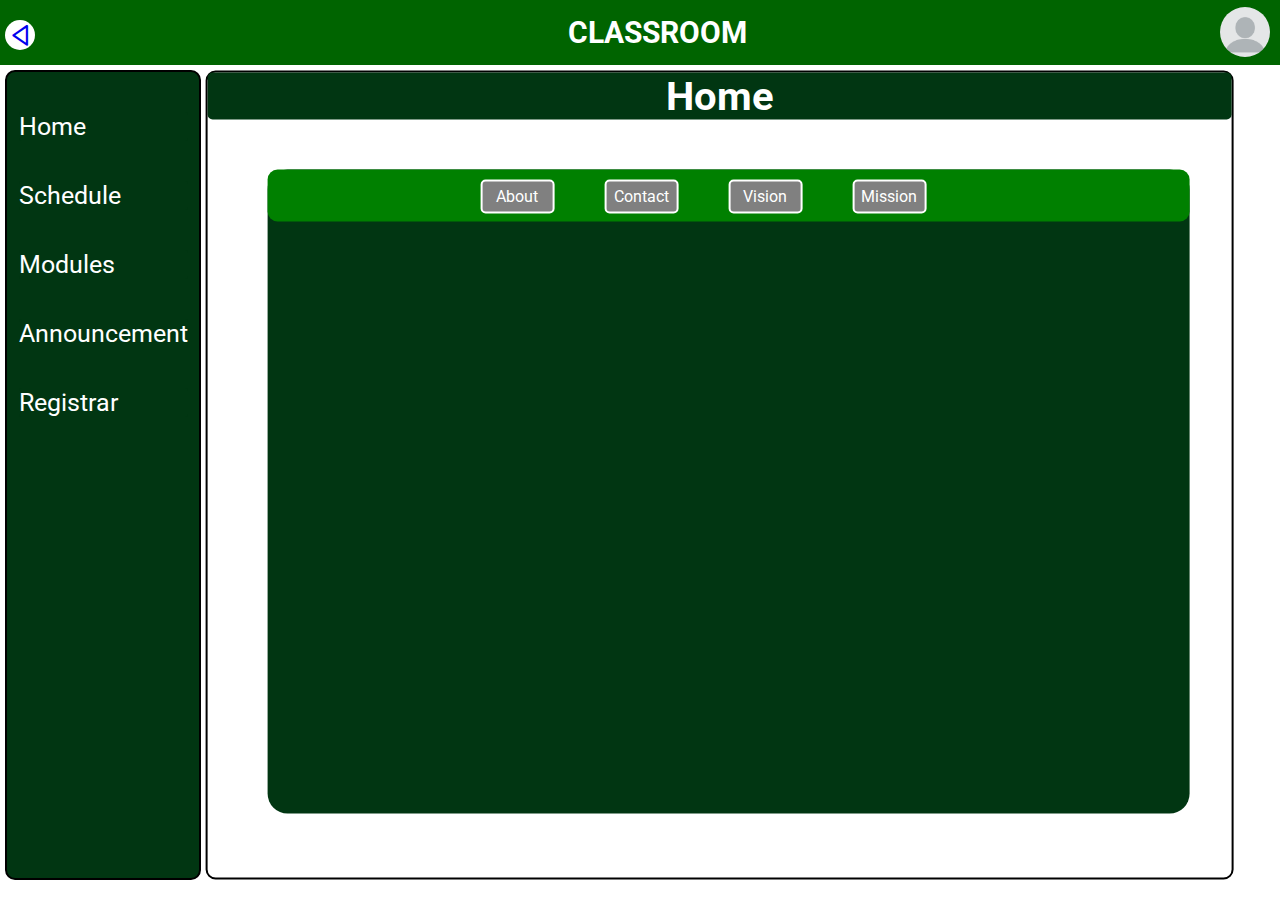
<file: index.html>
<html lang="en">
<head>
    <meta charset="UTF-8">
    <meta name="viewport" content="width=device-width, initial-scale=1.0">
    <title>Class-Interface</title>
    <link rel="stylesheet" href="class-homepage.css">
    <link
    href="https://unpkg.com/boxicons@2.1.4/css/boxicons.min.css"
    rel="stylesheet"
  />
    <link
    href="https://fonts.googleapis.com/css2?family=Roboto:ital,wght@0,100..900;1,100..900&display=swap"
    rel="stylesheet"
  />
  <script defer src="Activepage.js"></script>
</head>
<body>
    <div class="title">
        <div class="back-button">
            <a href="class-homepage.html"><i class='bx bx-left-arrow'></i></a>
        </div>

        <div class="title-content">
            <h1>CLASSROOM</h1>
        </div>

        <div>
            <a href="main-profile.html"><img id="profile" src="BlankProfile.png" alt=""></a>
        </div>
    </div>
    <div class="left-side-nav-bar">
    <nav>     
        <ul>
            <li>
                <a href="class-homepage.html">Home</a>
            </li>

            <li>
                <a href="class-schedule.html">Schedule</a>
            </li>

            <li>
                <a href="class-modules.html">Modules</a>
            </li>

            <li>
                <a href="class-announcement.html">Announcement</a>
            </li>

            <li>
                <a href="registrar.html">Registrar</a>
            </li>
        </ul>
    </nav> 
    </div>
    <div class="Content">
        <h1>Home</h1>
            <div class="Sem">
                <nav>
                    <ul>

                        <li>
                            <a href="home-about.html">About</a>
                        </li>

                        <li>
                            <a href="home-contact.html">Contact</a>
                        </li>

                        <li>
                            <a href="home-vision.html">Vision</a>
                        </li>

                        <li>
                            <a href="home-mission.html">Mission</a>
                        </li>

                    </ul>
                </nav>
            </div>

    </div>
    
</body>
</html>
</file>
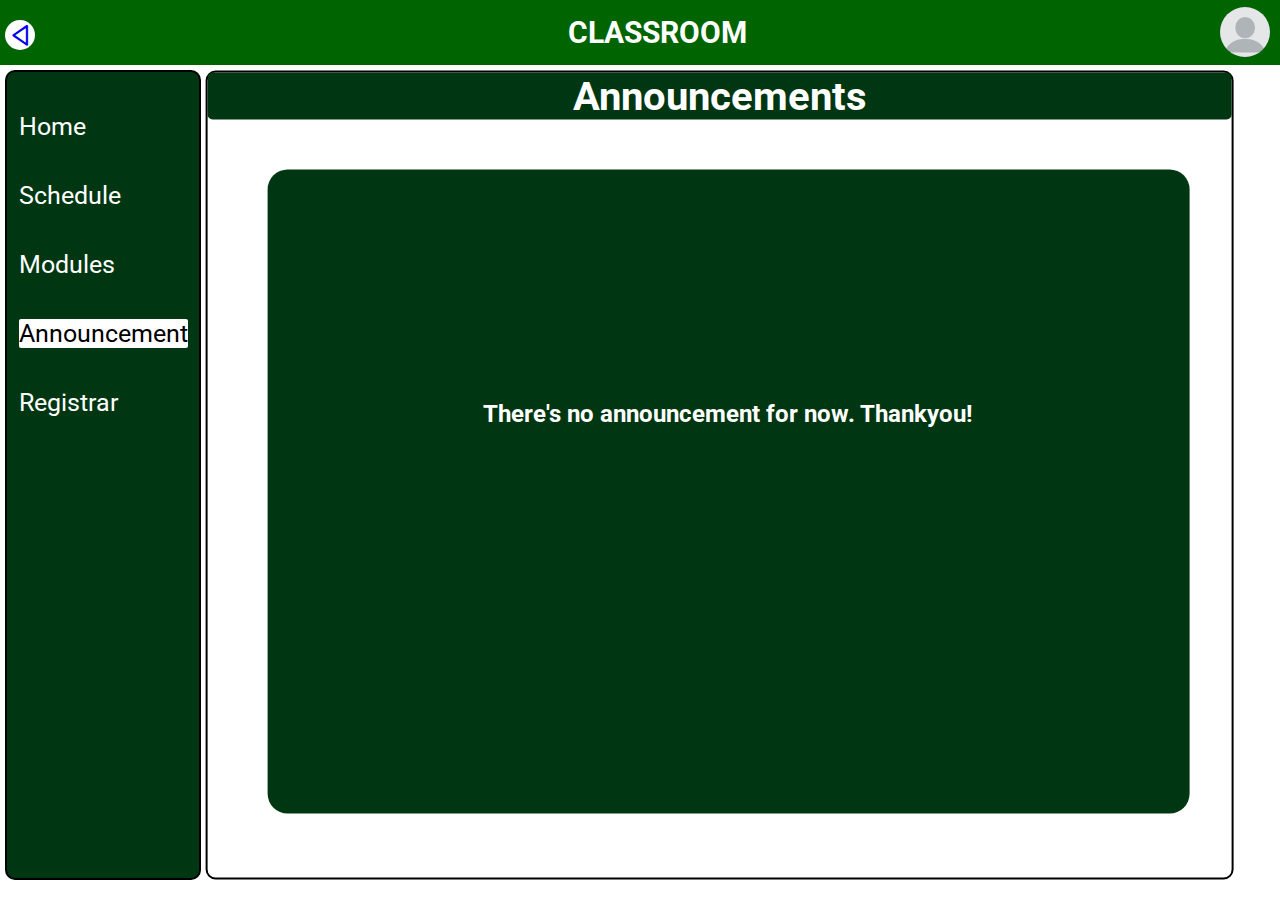
<file: class-announcement.html>
<html lang="en">
<head>
    <meta charset="UTF-8">
    <meta name="viewport" content="width=device-width, initial-scale=1.0">
    <title>Class-Interface</title>
    <link rel="stylesheet" href="class-annoucement.css">
    <link
    href="https://unpkg.com/boxicons@2.1.4/css/boxicons.min.css"
    rel="stylesheet"
  />
    <link
    href="https://fonts.googleapis.com/css2?family=Roboto:ital,wght@0,100..900;1,100..900&display=swap"
    rel="stylesheet"
  />
  <script defer src="Activepage.js"></script>
</head>
<body>
    <div class="title">
        <div class="back-button">
            <a href="class-homepage.html"><i class='bx bx-left-arrow'></i></a>
        </div>

        <div class="title-content">
            <h1>CLASSROOM</h1>
        </div>

        <div>
            <a href="main-profile.html"><img id="profile" src="BlankProfile.png" alt=""></a>
        </div>
    </div>
    <div class="left-side-nav-bar">
    <nav>     
        <ul>
            <li>
                <a href="class-homepage.html">Home</a>
            </li>

            <li>
                <a href="class-schedule.html">Schedule</a>
            </li>

            <li>
                <a href="class-modules.html">Modules</a>
            </li>

            <li>
                <a href="class-announcement.html">Announcement</a>
            </li>

            <li>
                <a href="registrar.html">Registrar</a>
            </li>
        </ul>
    </nav> 
    </div>
    <div class="Content">
        <h1>Announcements</h1>
            <div class="Sem">
                <h2 id="announcement">There's no announcement for now. Thankyou!</h2>
            </div>

    </div>
    
</body>
</html>
</file>
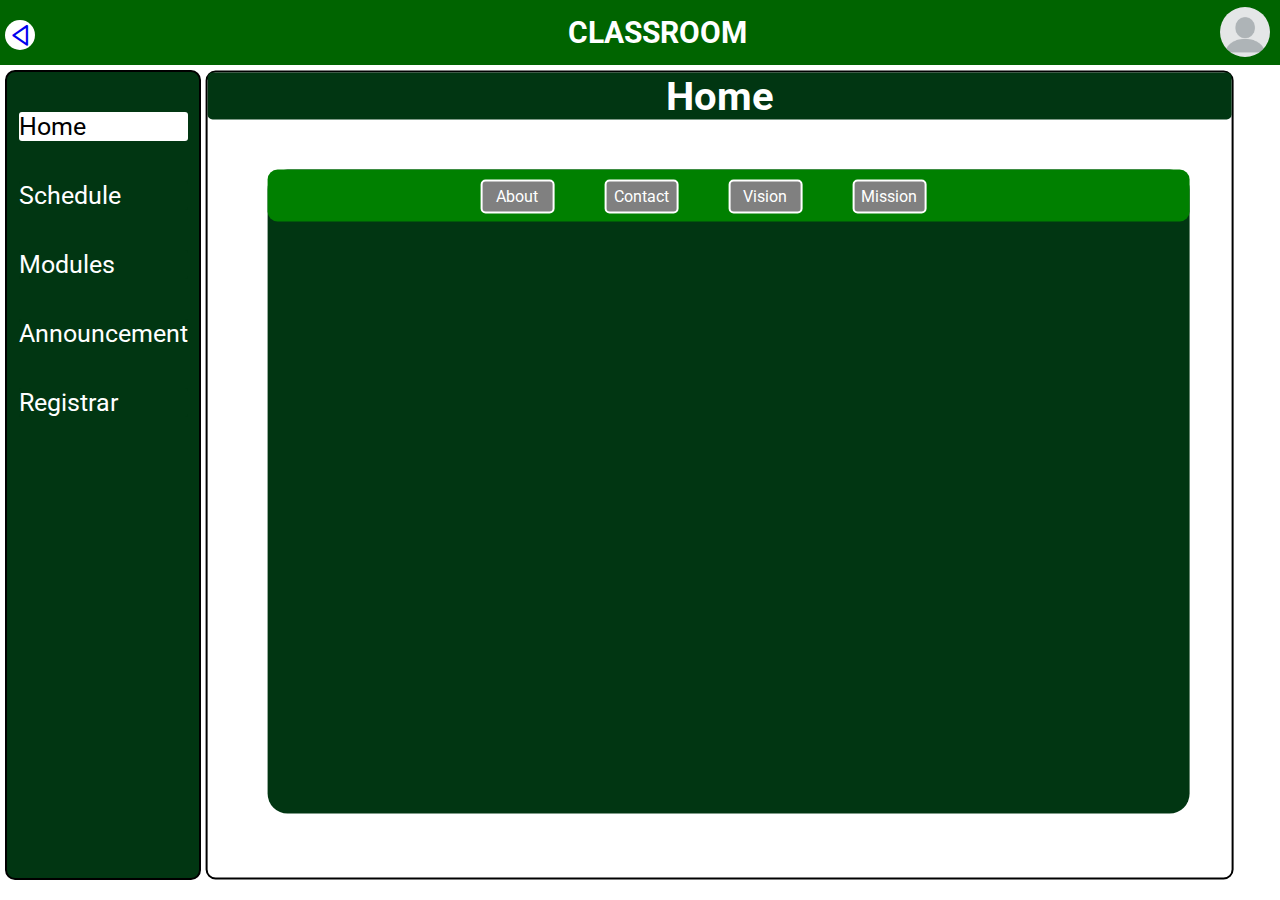
<file: class-homepage.html>
<html lang="en">
<head>
    <meta charset="UTF-8">
    <meta name="viewport" content="width=device-width, initial-scale=1.0">
    <title>Class-Interface</title>
    <link rel="stylesheet" href="class-homepage.css">
    <link
    href="https://unpkg.com/boxicons@2.1.4/css/boxicons.min.css"
    rel="stylesheet"
  />
    <link
    href="https://fonts.googleapis.com/css2?family=Roboto:ital,wght@0,100..900;1,100..900&display=swap"
    rel="stylesheet"
  />
  <script defer src="Activepage.js"></script>
</head>
<body>
    <div class="title">
        <div class="back-button">
            <a href="class-homepage.html"><i class='bx bx-left-arrow'></i></a>
        </div>

        <div class="title-content">
            <h1>CLASSROOM</h1>
        </div>

        <div>
            <a href="main-profile.html"><img id="profile" src="BlankProfile.png" alt=""></a>
        </div>
    </div>
    <div class="left-side-nav-bar">
    <nav>     
        <ul>
            <li>
                <a href="class-homepage.html">Home</a>
            </li>

            <li>
                <a href="class-schedule.html">Schedule</a>
            </li>

            <li>
                <a href="class-modules.html">Modules</a>
            </li>

            <li>
                <a href="class-announcement.html">Announcement</a>
            </li>

            <li>
                <a href="registrar.html">Registrar</a>
            </li>
        </ul>
    </nav> 
    </div>
    <div class="Content">
        <h1>Home</h1>
            <div class="Sem">
                <nav>
                    <ul>

                        <li>
                            <a href="home-about.html">About</a>
                        </li>

                        <li>
                            <a href="home-contact.html">Contact</a>
                        </li>

                        <li>
                            <a href="home-vision.html">Vision</a>
                        </li>

                        <li>
                            <a href="home-mission.html">Mission</a>
                        </li>

                    </ul>
                </nav>
            </div>

    </div>
    
</body>
</html>
</file>
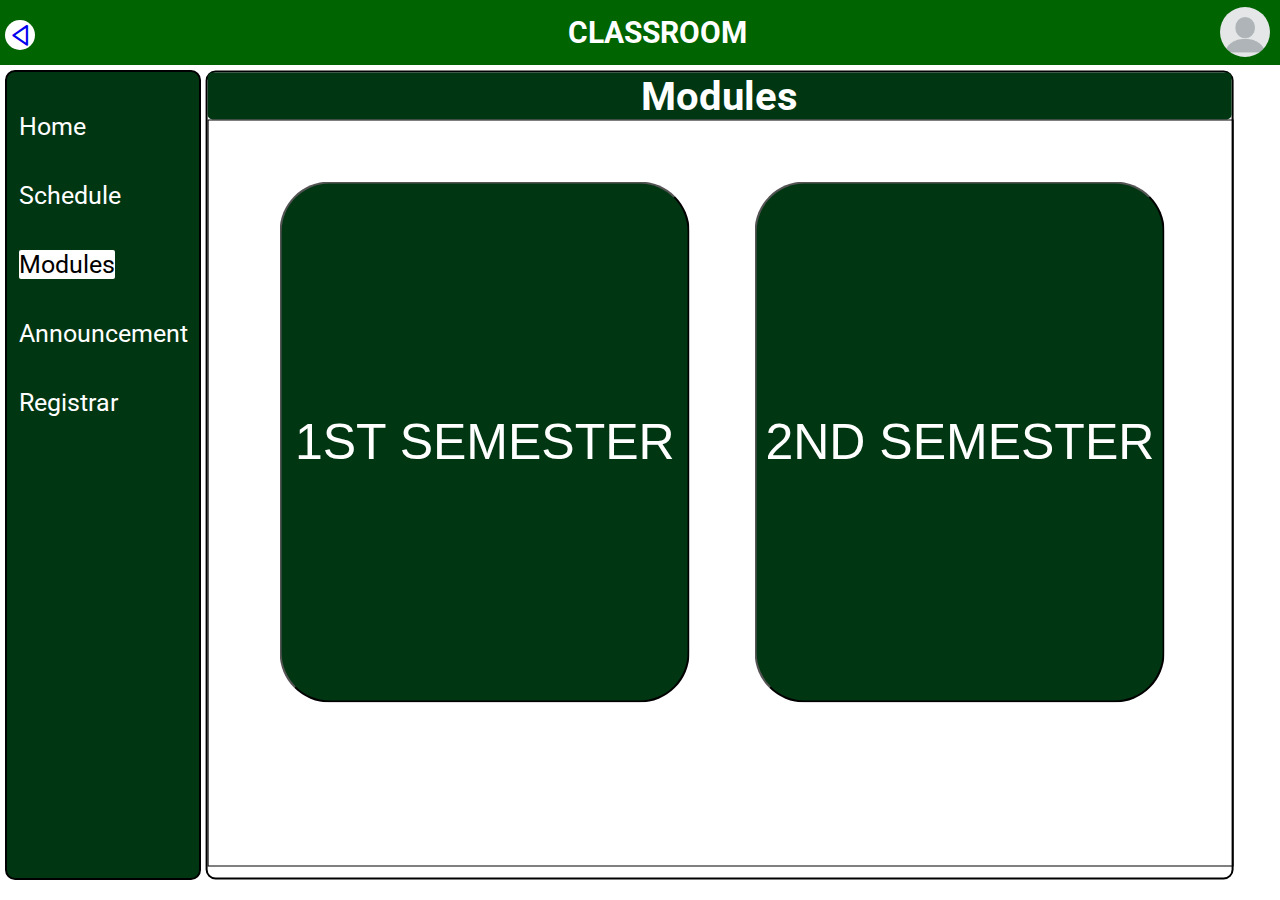
<file: class-modules.html>
<html lang="en">
<head>
    <meta charset="UTF-8">
    <meta name="viewport" content="width=device-width, initial-scale=1.0">
    <title>Class-Interface</title>
    <link rel="stylesheet" href="class-modules.css">
    <link
    href="https://unpkg.com/boxicons@2.1.4/css/boxicons.min.css"
    rel="stylesheet"
  />
    <link
    href="https://fonts.googleapis.com/css2?family=Roboto:ital,wght@0,100..900;1,100..900&display=swap"
    rel="stylesheet"
  />
  <script defer src="Activepage.js"></script>
</head>
<body>
    <div class="title">
        <div class="back-button">
            <a href="class-homepage.html"><i class='bx bx-left-arrow'></i></a>
        </div>

        <div class="title-content">
            <h1>CLASSROOM</h1>
        </div>

        <div>
            <a href="main-profile.html"><img id="profile" src="BlankProfile.png" alt=""></a>
        </div>
    </div>
    <div class="left-side-nav-bar">
        <nav>     
            <ul>
                <li>
                    <a href="class-homepage.html">Home</a>
                </li>
    
                <li>
                    <a href="class-schedule.html">Schedule</a>
                </li>
    
                <li>
                    <a href="class-modules.html">Modules</a>
                </li>
    
                <li>
                    <a href="class-announcement.html">Announcement</a>
                </li>
    
                <li>
                    <a href="registrar.html">Registrar</a>
                </li>
            </ul>
        </nav> 
    </div>
    <div class="Content">
        <h1>Modules</h1>
            <div class="Sem">
                <a href="classs-modules-sem1.html"><button>1ST SEMESTER</button></a>
                <a href="classs-modules-sem2.html"><button>2ND SEMESTER</button></a>
            </div>

    </div>
    
</body>
</html>
</file>
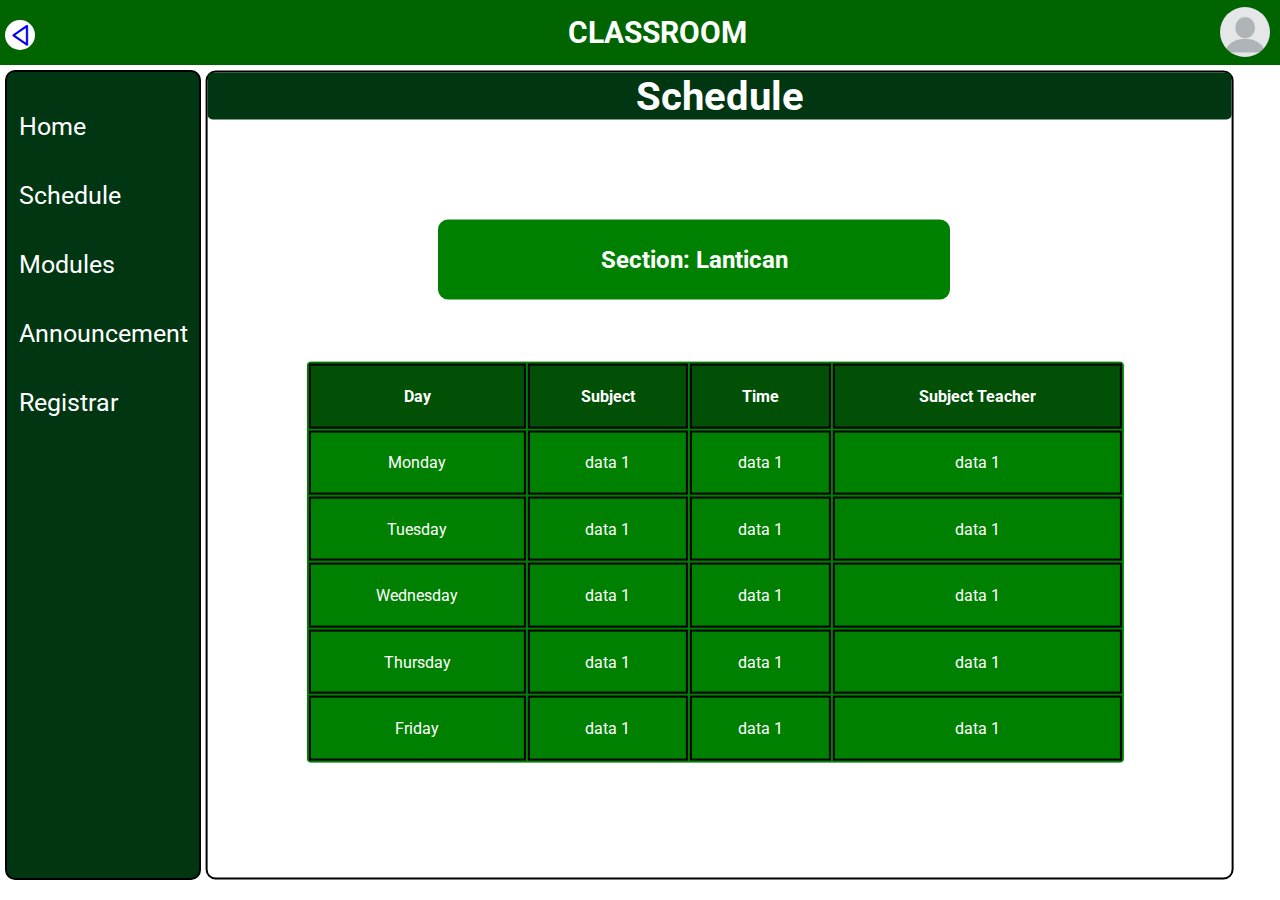
<file: class-schedule-sem1.html>
<html lang="en">
<head>
    <meta charset="UTF-8">
    <meta name="viewport" content="width=device-width, initial-scale=1.0">
    <title>Class-Interface</title>
    <link rel="stylesheet" href="class-schedule.css">
    <link
    href="https://unpkg.com/boxicons@2.1.4/css/boxicons.min.css"
    rel="stylesheet"
  />
    <link rel="stylesheet" href="table.css">
    <link
    href="https://fonts.googleapis.com/css2?family=Roboto:ital,wght@0,100..900;1,100..900&display=swap"
    rel="stylesheet"
  />
</head>
<body>
    <div class="title">
        <div class="back-button">
            <a href="class-homepage.html"><i class='bx bx-left-arrow'></i></a>
        </div>

        <div class="title-content">
            <h1>CLASSROOM</h1>
        </div>

        <div>
            <a href="main-profile.html"><img id="profile" src="BlankProfile.png" alt=""></a>
        </div>
    </div>
    <div class="left-side-nav-bar">
        <nav>  
            <ul>     
                <li>
                    <a href="class-homepage.html">Home</a>
                </li>

                <li>
                    <a href="class-schedule.html">Schedule</a>
                </li>

                <li>
                    <a href="class-modules.html">Modules</a>
                </li>

                <li>
                    <a href="class-announcement.html">Announcement</a>
                </li>

                <li>
                    <a href="registrar.html">Registrar</a>
                </li>
            </ul>
        </nav>        
    </div>
    <div class="Content">
        <h1>Schedule</h1>
        <h2>Section: Lantican</h2>
                    <table >
                        <tr>
                            <th>
                                Day
                            </th>
                            <th>
                                Subject
                            </th>
                            <th>
                                Time
                            </th>
                            <th>
                                Subject Teacher
                            </th>
                    
                        </tr>
                        <tr>
                            <td>
                                Monday
                            </td>
                            <td>
                                data 1
                            </td>
                            <td>
                                data 1
                            </td>
                            <td>
                                data 1
                            </td>
                            
                        </tr>
                        <tr>
                            <td>
                                Tuesday
                            </td>
                            <td>
                                data 1
                            </td>
                            <td>
                                data 1
                            </td>
                            <td>
                                data 1
                            </td>
                
                        </tr>
                        <tr>
                            <td>
                                Wednesday
                            </td>
                            <td>
                                data 1
                            </td>
                            <td>
                                data 1
                            </td>
                            <td>
                                data 1
                            </td>
                
                        </tr>
                        <tr>
                            <td>
                                Thursday
                            </td>
                            <td>
                                data 1
                            </td>
                            <td>
                                data 1
                            </td>
                            <td>
                                data 1
                            </td>
                
                        </tr>
                        <tr>
                            <td>
                                Friday
                            </td>
                            <td>
                                data 1
                            </td>
                            <td>
                                data 1
                            </td>
                            <td>
                                data 1
                            </td>
                        </tr>
                    </table>
            </div>    
    </div>
    
</body>
</html>
</file>
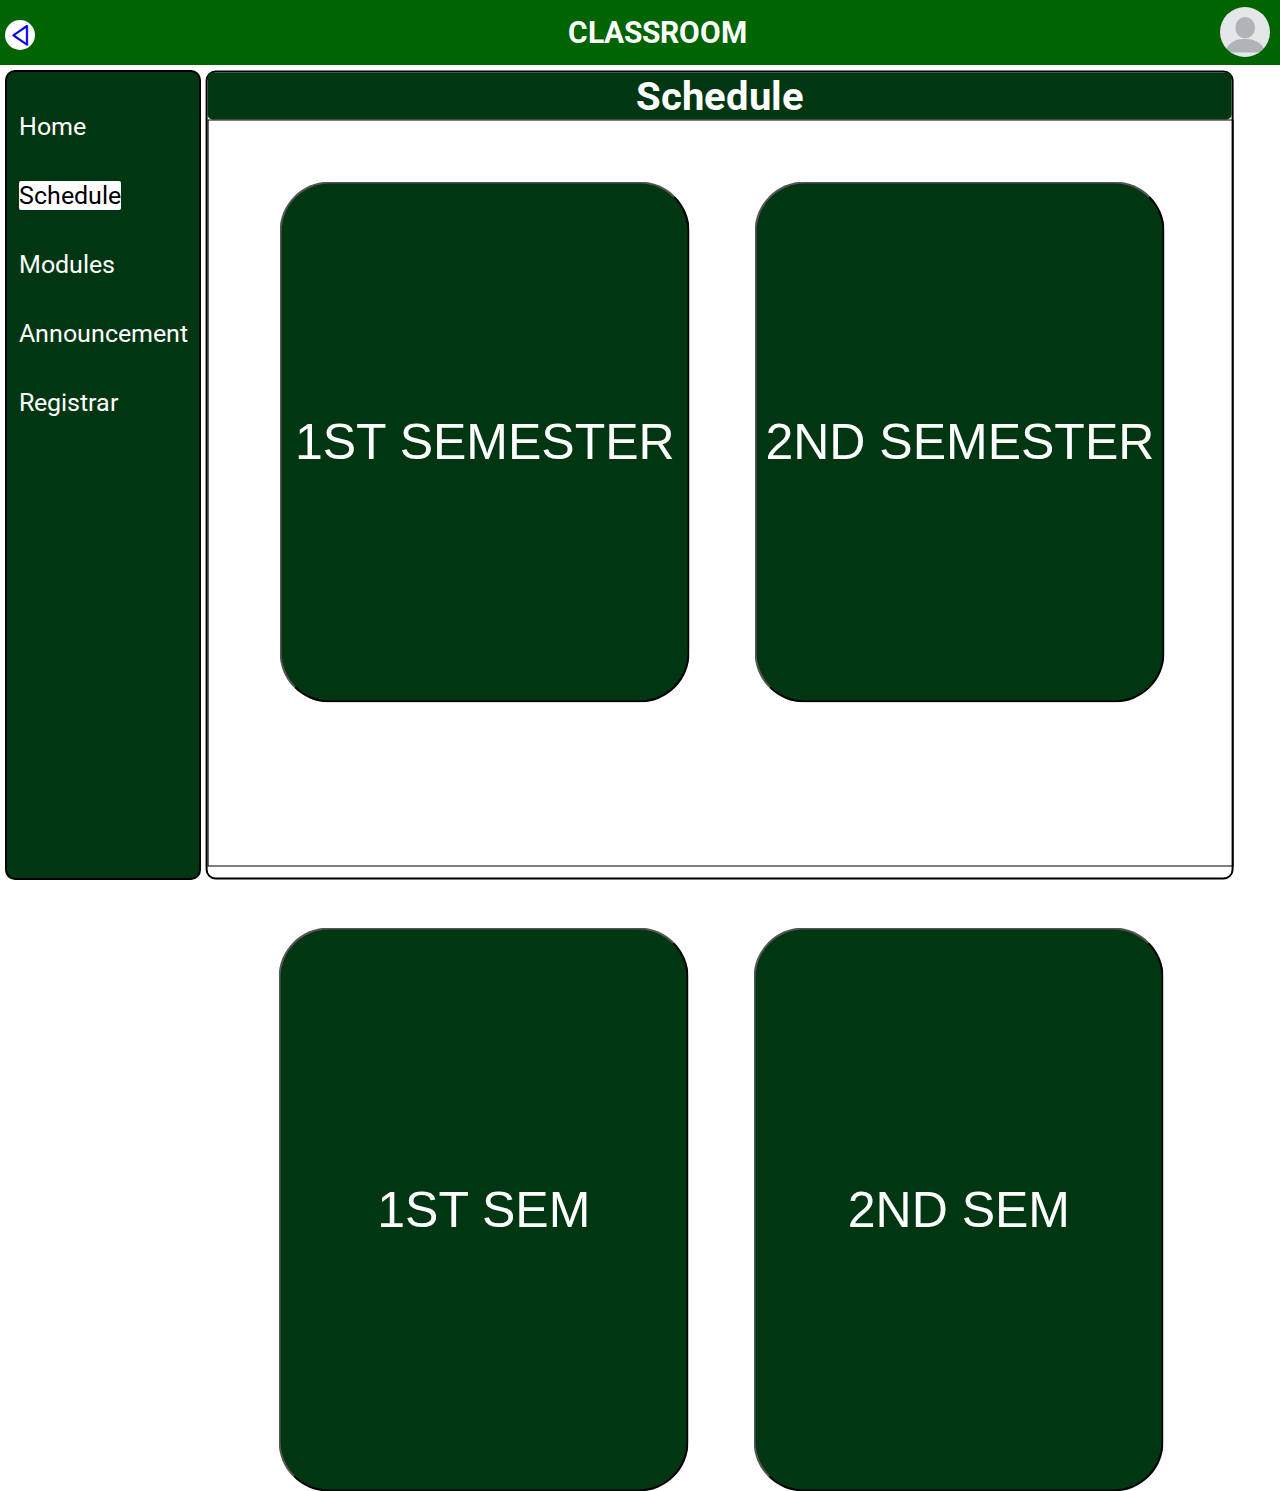
<file: class-schedule.html>
<html lang="en">
<head>
    <meta charset="UTF-8">
    <meta name="viewport" content="width=device-width, initial-scale=1.0">
    <title>Class-Interface</title>
    <link rel="stylesheet" href="class-schedule.css">
    <link
    href="https://unpkg.com/boxicons@2.1.4/css/boxicons.min.css"
    rel="stylesheet"
  />
    <link
    href="https://fonts.googleapis.com/css2?family=Roboto:ital,wght@0,100..900;1,100..900&display=swap"
    rel="stylesheet"
  />
  <script defer src="Activepage.js"></script>
</head>
<body>
    <div class="title">
        <div class="back-button">
            <a href="class-homepage.html"><i class='bx bx-left-arrow'></i></a>
        </div>

        <div class="title-content">
            <h1>CLASSROOM</h1>
        </div>

        <div>
            <a href="main-profile.html"><img id="profile" src="BlankProfile.png" alt=""></a>
        </div>
    </div>
    <div class="left-side-nav-bar">
            <nav>     
                <ul>
                    <li>
                        <a href="class-homepage.html">Home</a>
                    </li>
        
                    <li>
                        <a href="class-schedule.html">Schedule</a>
                    </li>
        
                    <li>
                        <a href="class-modules.html">Modules</a>
                    </li>
        
                    <li>
                        <a href="class-announcement.html">Announcement</a>
                    </li>
        
                    <li>
                        <a href="registrar.html">Registrar</a>
                    </li>
                </ul>
            </nav> 
    </div>
    <div class="Content">
        <h1>Schedule</h1>
            <div class="Sem">
                <a href="class-schedule-sem1.html"><button>1ST SEMESTER</button></a>
                <a href="class-schedule-sem2.html"><button>2ND SEMESTER</button></a>
            </div>
            <div class="Sem-phone">
                <a href="class-schedule-sem1.html"><button>1ST SEM </button></a>
                <a href="class-schedule-sem2.html"><button>2ND SEM</button></a>
            </div>

    </div>
    
</body>
</html>
</file>
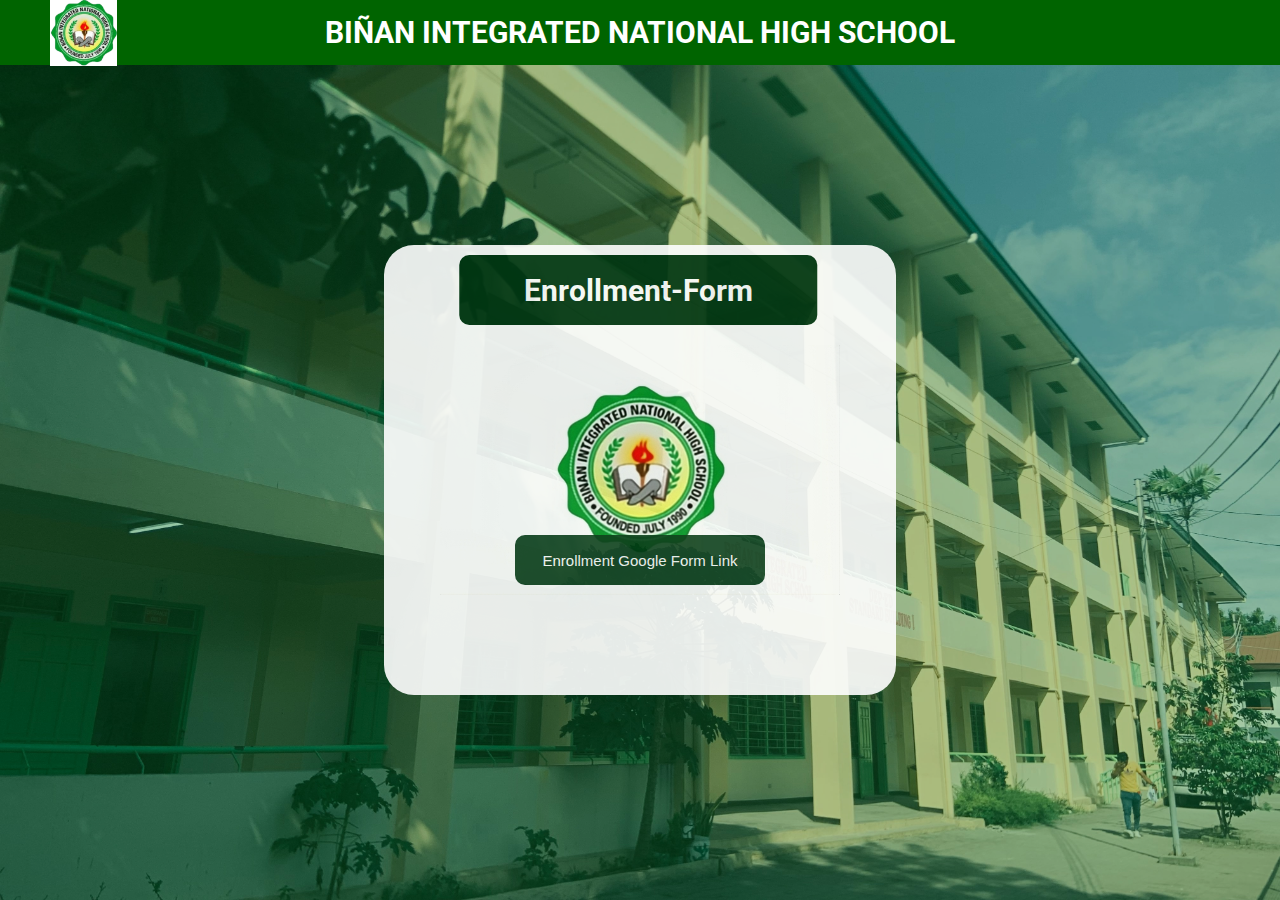
<file: Enrollment.html>
<html lang="en">
<head>
  <meta charset="UTF-8">
  <meta name="viewport" content="width=device-width, initial-scale=1.0">
  <title>Main-home-page</title>
  <link rel="stylesheet" href="Enrollment.css">
  <link
  href="https://fonts.googleapis.com/css2?family=Roboto:ital,wght@0,100..900;1,100..900&display=swap"
  rel="stylesheet"
  />
</head>
<body>
  <div class="logo1">
    <div class="title">
      <h1>BIÑAN INTEGRATED NATIONAL HIGH SCHOOL</h1>
      <img src="binhslogo-removebg-preview.png" alt="BINHS Logo"/>
    </div>
  </div>
    <div class="LoginBox">
        <h1>Enrollment-Form</h1>
        <a href="https://forms.gle/S4kCRH9acpA5aRGY9" target="_blank"><button id="Enrollment-Button">Enrollment Google Form Link</button></a>
    </div>
</body>
</html>
</file>
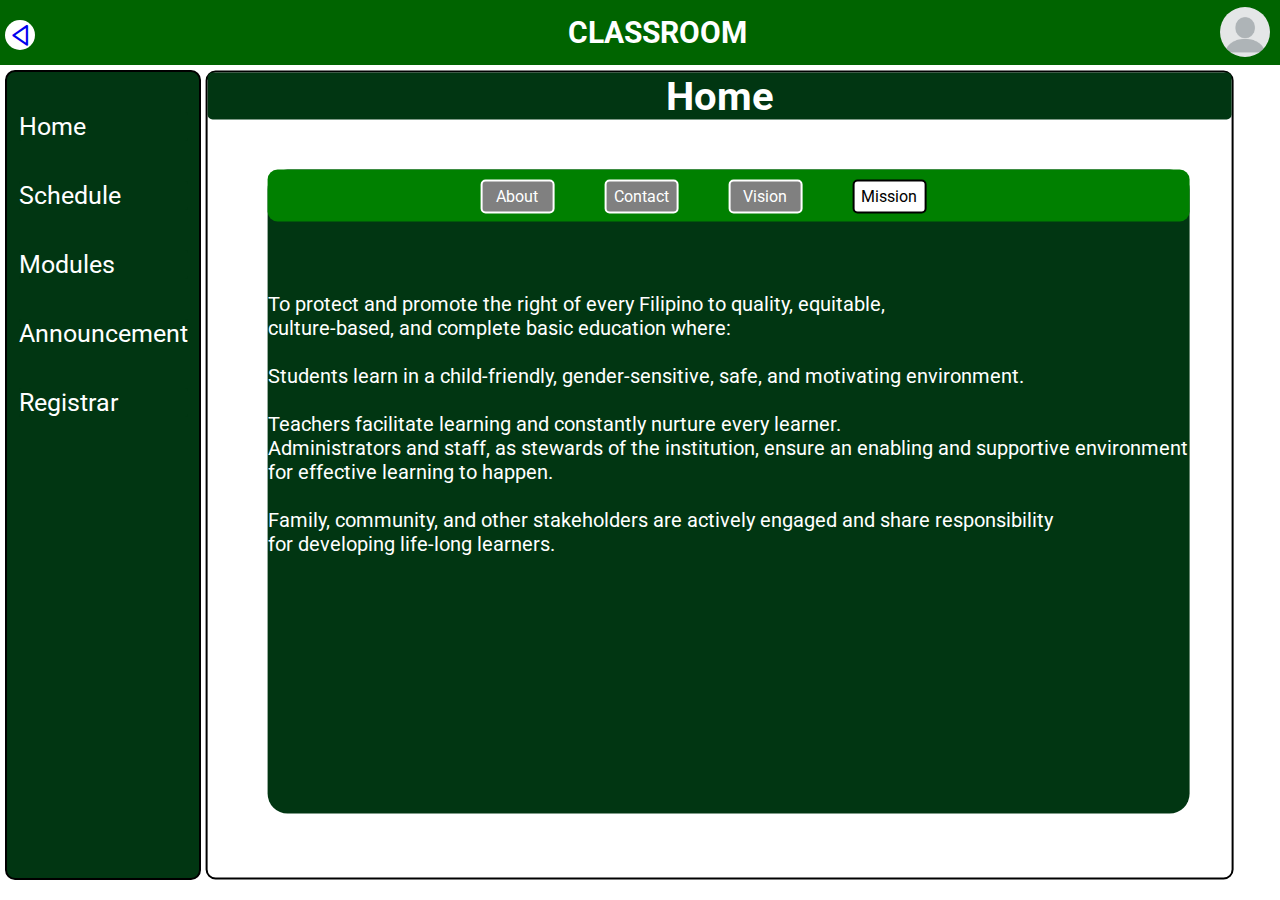
<file: home-mission.html>
<html lang="en">
<head>
    <meta charset="UTF-8">
    <meta name="viewport" content="width=device-width, initial-scale=1.0">
    <title>Class-Interface</title>
    <link rel="stylesheet" href="home-vision.css">
    <link
    href="https://unpkg.com/boxicons@2.1.4/css/boxicons.min.css"
    rel="stylesheet"
  />
    <link
    href="https://fonts.googleapis.com/css2?family=Roboto:ital,wght@0,100..900;1,100..900&display=swap"
    rel="stylesheet"
  />
  <script defer src="Activepage.js"></script>
</head>
<body>
    <div class="title">
        <div class="back-button">
            <a href="class-homepage.html"><i class='bx bx-left-arrow'></i></a>
        </div>

        <div class="title-content">
            <h1>CLASSROOM</h1>
        </div>

        <div>
            <a href="main-profile.html"><img id="profile" src="BlankProfile.png" alt=""></a>
        </div>
    </div>
    <div class="left-side-nav-bar">
    <nav>     
        <ul>
            <li>
                <a href="class-homepage.html">Home</a>
            </li>

            <li>
                <a href="class-schedule.html">Schedule</a>
            </li>

            <li>
                <a href="class-modules.html">Modules</a>
            </li>

            <li>
                <a href="class-announcement.html">Announcement</a>
            </li>

            <li>
                <a href="registrar.html">Registrar</a>
            </li>
        </ul>
    </nav> 
    </div>
    <div class="Content">
        <h1>Home</h1>
            <div class="Sem">
                <nav>
                    <ul>

                        <li>
                            <a href="home-about.html">About</a>
                        </li>

                        <li>
                            <a href="home-about.html">Contact</a>
                        </li>

                        <li>
                            <a href="home-vision.html">Vision</a>
                        </li>

                        <li>
                            <a href="home-mission.html">Mission</a>
                        </li>

                    </ul>

                    <div class="Paragraph">
                        <p>To protect and promote the right of every Filipino to quality, equitable,<br> culture-based, and complete basic education where:<br>
                            <br>
                            Students learn in a child-friendly, gender-sensitive, safe, and motivating environment.<br>
                            <br>
                            Teachers facilitate learning and constantly nurture every learner.<br>
                            Administrators and staff, as stewards of the institution, ensure an enabling and supportive environment<br> for effective learning to happen.<br>
                            <br>
                            Family, community, and other stakeholders are actively engaged and share responsibility<br> for developing life-long learners.<br>
                            
                            </p>
                    </div>

                </nav>
            </div>


    </div>
    
</body>
</html>
</file>
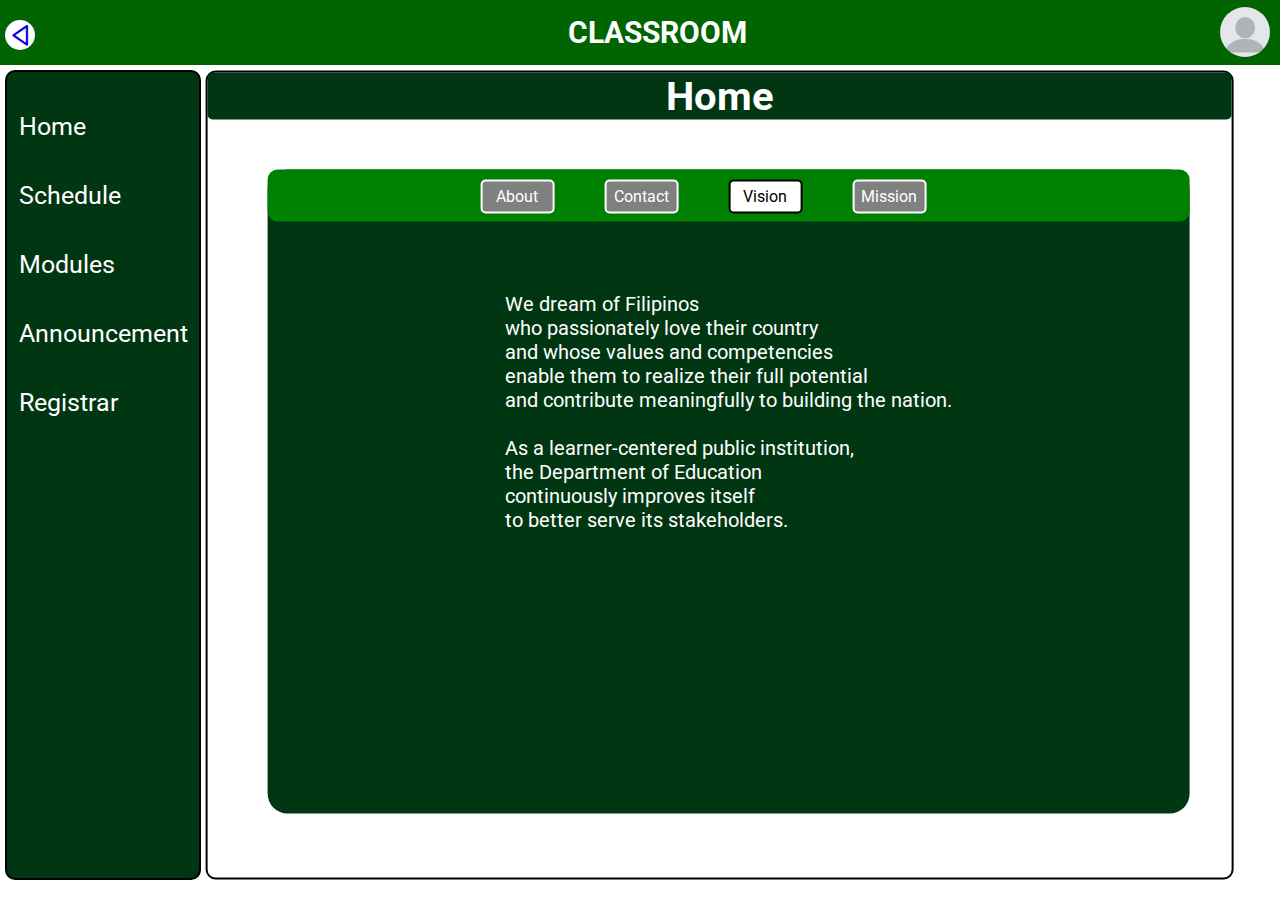
<file: home-vision.html>
<html lang="en">
<head>
    <meta charset="UTF-8">
    <meta name="viewport" content="width=device-width, initial-scale=1.0">
    <title>Class-Interface</title>
    <link rel="stylesheet" href="home-vision.css">
    <link
    href="https://unpkg.com/boxicons@2.1.4/css/boxicons.min.css"
    rel="stylesheet"
  />
    <link
    href="https://fonts.googleapis.com/css2?family=Roboto:ital,wght@0,100..900;1,100..900&display=swap"
    rel="stylesheet"
  />
  <script defer src="Activepage.js"></script>
</head>
<body>
    <div class="title">
        <div class="back-button">
            <a href="class-homepage.html"><i class='bx bx-left-arrow'></i></a>
        </div>

        <div class="title-content">
            <h1>CLASSROOM</h1>
        </div>

        <div>
            <a href="main-profile.html"><img id="profile" src="BlankProfile.png" alt=""></a>
        </div>
    </div>
    <div class="left-side-nav-bar">
    <nav>     
        <ul>
            <li>
                <a href="class-homepage.html">Home</a>
            </li>

            <li>
                <a href="class-schedule.html">Schedule</a>
            </li>

            <li>
                <a href="class-modules.html">Modules</a>
            </li>

            <li>
                <a href="class-announcement.html">Announcement</a>
            </li>

            <li>
                <a href="registrar.html">Registrar</a>
            </li>
        </ul>
    </nav> 
    </div>
    <div class="Content">
        <h1>Home</h1>
            <div class="Sem">
                <nav>
                    <ul>

                        <li>
                            <a href="home-about.html">About</a>
                        </li>

                        <li>
                            <a href="home-contact.html">Contact</a>
                        </li>

                        <li>
                            <a href="home-vision.html">Vision</a>
                        </li>

                        <li>
                            <a href="home-mission.html">Mission</a>
                        </li>

                    </ul>

                    <div class="Paragraph">
                        <p>We dream of Filipinos <br>
                            who passionately love their country<br>
                            and whose values and competencies<br>
                            enable them to realize their full potential<br>
                            and contribute meaningfully to building the nation.<br>
                            <br>
                            As a learner-centered public institution,<br>
                            the Department of Education<br>
                            continuously improves itself<br>
                            to better serve its stakeholders.</p>
                    </div>

                </nav>
            </div>


    </div>
    
</body>
</html>
</file>
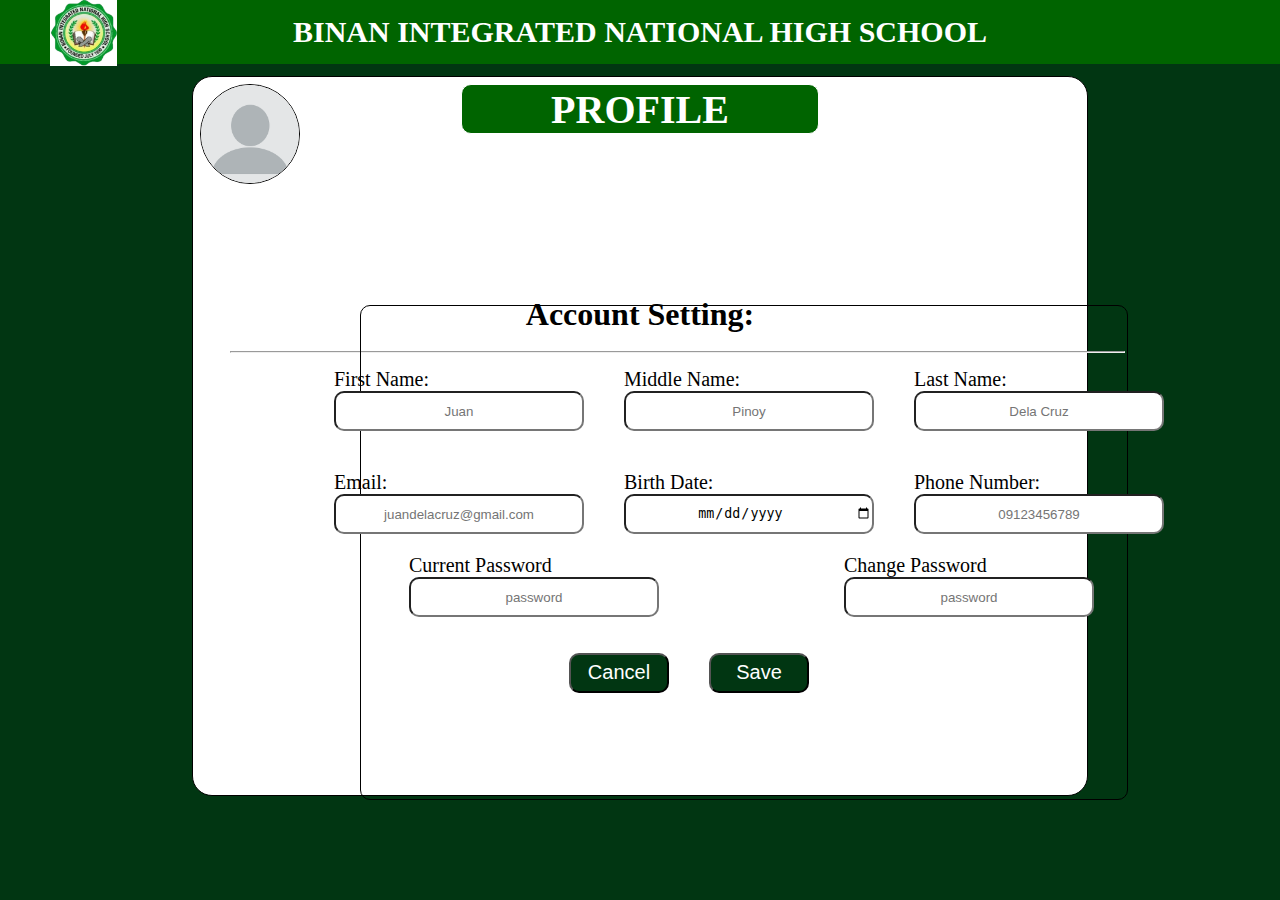
<file: main-profile.html>
<html lang="en">
<head>
    <meta charset="UTF-8">
    <meta name="viewport" content="width=device-width, initial-scale=1.0">
    <title>Profile</title>
    <link rel="stylesheet" href="profile.css">

</head>
<body>
      <!--NAVIGATION-->
      <div class="logo1">
        <div class="title">
            <h1 class="fulltext">BINAN INTEGRATED NATIONAL HIGH SCHOOL</h1>
            <h1 class="acronym">BINHS</h1>
            <img class="logo"   src="binhslogo-removebg-preview.png" alt="BINHS Logo"/>
        </div>
    
    <div class="profile">   
        <h4>PROFILE</h4>
        <div>
            <img id="mage" src="BlankProfile.png" alt="">
        </div>
    </div>    
        <div class="account-header">
            <h1 class="account-title">Account Setting:</h1><br>
            <hr>
        </div>  

    <form action="#" class="Account">
        <div class="General">
            <div class="username">
                <div class="input-container2">
                    <label for="text">First Name:</label><br>
                    <input type="text" placeholder="Juan">
                </div>

                <div class="input-container2">
                    <label for="text">Middle Name:</label><br>
                    <input type="text" placeholder="Pinoy">
                </div>

                <div class="input-container2">
                    <label for="text">Last Name:</label><br>
                    <input type="text" placeholder="Dela Cruz">
                </div>
           </div>
           
           <div class="personal-info">
                <div class="input-container2">
                    <label for="Email">Email:</label>
                    <input type="email" placeholder="juandelacruz@gmail.com">
                </div>

                <div class="input-container2">
                    <label for="date">Birth Date:</label>
                    <input type="date" placeholder="date">
                </div>

                <div class="input-container2">
                    <label for="tel">Phone Number:</label>
                    <input type="tel" placeholder="09123456789">
                </div>
            </div>      
        
            <div class="password-change">
                <div class="input-container">
                    <label for="Password">Current Password</label>
                    <input type="password" placeholder="password">
                </div>
                <div class="input-container">
                    <label for="Password">Change Password</label>
                    <input type="password" placeholder="password">
                </div>
            </div>
                
        </div>

        <div class="btn-container">
            <button class="btn-cancel">Cancel</button>
            <button class="btn-save">Save</button>
        </div>
      </div>    


    
        
    </form>    
    
     
</body>
</html>
</file>
<file: class-homepage.css>
* {
    margin: 0;
    padding: 0;
}

body {
    font-family: "Roboto";
    margin: 0;
    padding: 0;
    width: 100%;
    height: 100%;
}

@keyframes slideInLeft {
    from {
        transform: translateX(-110px);
    }

    to {
        transform: translate(0);
    }
}

.title {
    text-align: center;
    background-color: darkgreen;
    color: white;
    width: 100%;
    font-size: 15px;
    padding-top: 15px;
    padding-bottom: 15px;
    position: relative;
    z-index: 1;
}

.title-content {
    float: none;

}

.back-button {
    display: flex;
    justify-content: center;
    align-items: center;
    margin-left: 5px;
    background-color: white;
    width: 30px;
    height: 30px;
    border-radius: 50%;
    float: left;
    font-size: 25px;

    position: relative;
    top: 5px;
    transition: 0.2s ease-in-out;
}

.back-button:hover {
    opacity: 0.5;
}

.left-side-nav-bar {
    display: flex;
    justify-content: center;
    border: 2px solid;
    background-color: rgb(1, 54, 18);
    border-radius: 10px;
    width: 15%;
    height: 89.5%;
    margin-left: 5px;
    margin-top: 5px;
}

.left-side-nav-bar ul {
    list-style: none;
}

.left-side-nav-bar ul li {
    flex: 1;
    animation-name: slideInLeft;
    animation-duration: 0.7s;
    animation-timing-function: ease-in-out;
    animation-direction: normal;
    text-decoration: none;
    margin-top: 40px;
    font-size: 25px;
    transition: 0.2s ease-in-out;
}

.left-side-nav-bar ul li:hover {
    transform: translateX(20px);
}
.left-side-nav-bar ul li:active {
    opacity: 0.5;
}

.left-side-nav-bar ul li a {
    display: flex;
    align-items: center;
    background-color: rgb(1, 54, 18);
    color: white;
    text-decoration: none;
    border-radius: 3px;
}

.left-side-nav-bar ul li a:hover {
    color: black;
    background-color: white;


}

a:is(:link, :active, :visited).active {
    color: black;
    background-color: white;
}

#profile {

    border-radius: 50%;
    width: 50px;
    height: 50px;
    float: right;

    position: relative;
    bottom: 43px;
    right: 10px;

}

.Content {
    border: 2px solid;
    border-radius: 10px;

    width: 80%;
    height: 89.5%;

    transform: translate(20%, -100%);
    position: relative;
}

.Content h1 {
    border-radius: 5px;
    text-align: center;
    width: 100%;
    font-size: 40px;
    background-color: rgb(1, 54, 18);
    color: white;


}

.sem {
    border-radius: 20px;
    width: 90%;
    height: 80%;
    background-color: rgb(1, 54, 18);
    transform: translate(60px, 50px);
}

.sem nav ul {
    display: flex;
    justify-content: center;
    border-radius: 10px;
    background-color: green;
    height: 52px;
}

.sem nav ul li {
    margin-right: 50px;
    margin-top: 10px;
    list-style: none;

}
.sem nav ul li a{
    display: flex;
    justify-content: center;
    align-items: center;
    text-decoration: none;
    background-color: grey;
    border: 2px solid;
    border-radius: 5px;
    padding: 0 10px 0 10px;
    color: white;
    height: 30px;
    width: 50px;
    transition: 0.3s ease-in-out;
}
.sem nav ul li a:hover{
    transform: translate(0, -2px);
    padding: 2px 12px 2px 12px;
    color: white;
    background-color: black;
}
@media (max-width: 768px) {
    /* Title Section */
    .title {
        font-size: 1rem; /* Adjust font size for smaller screens */
        padding: 10px; /* Reduce padding */
    }

    .title-content {
        text-align: center; /* Center-align the title */
    }

    .back-button {
        width: 25px; 
        height: 25px;
        font-size: 20px; 
        margin-left: 0; 
    }

    #profile {
        width: 40px; 
        height: 40px;
        margin-top: 1%;
    }

    /* Left-Side Navigation Bar */
    .left-side-nav-bar {
        width: 100%; /* Full width for smaller screens */
        height: auto; /* Adjust height dynamically */
        margin-left: 2.5%;
        border: none; /* Remove border for cleaner look */
        border-radius: 0; /* Remove border radius */
        display: flex;
        justify-content: center;
        padding: 10px 0;

    }

    .left-side-nav-bar ul {
        display: flex;
        justify-content: center;
        gap: 10px; /* Add spacing between items */
    }

    .left-side-nav-bar ul li {
        margin: 0; /* Remove margins */
        font-size: 1rem; /* Adjust font size */
        margin-top: 10px; /* Add spacing between items */
    }

    .left-side-nav-bar ul li:hover {
        transform: none; /* Remove hover transform for smaller screens */
    }

    .left-side-nav-bar ul li a {
        
        font-size: 0.9rem; /* Adjust font size */
        background-color: rgb(1, 54, 18); /* Keep consistent background */
    }

    /* Content Section */
    .Content {
        width: 90%; /* Full width for smaller screens */
        height: 70%; /* Adjust height dynamically */
        transform: none; /* Remove transform */
        margin-left: 7%;
        margin-top: 10%;

        
    }

    .Content h1 {
        font-size: 1.5rem; /* Adjust font size */
        
    }

    /* Sem Section */
    .sem {
        width: 90%; /* Full width for smaller screens */
        height: 90%; /* Adjust height dynamically */
        transform: none; /* Remove transform */
        margin-left: 5%;
        margin-top: 5%;
    }

    .sem nav ul {
        width: 100%;
        padding-top: 7px;
        
    }

    .sem nav ul li {
        margin: 0; /* Remove margins */
    }

    .sem nav ul li a {
        font-size: 0.9rem; /* Adjust font size */
        width: auto; /* Allow links to adjust width dynamically */
        padding: 5px 10px; /* Add padding for better usability */
    }
}
</file>
<file: class-annoucement.css>
* {
    margin: 0;
    padding: 0;
}

body {
    font-family: "Roboto";
    margin: 0;
    padding: 0;
    width: 100%;
    height: 100%;
}
@keyframes slideInLeft{
    from {
        transform: translateX(-110px);
    }
    to{
        transform: translate(0);
    }
}
.title {
    text-align: center;
    background-color: darkgreen;
    color: white;
    width: 100%;
    font-size: 15px;
    padding-top: 15px;
    padding-bottom: 15px;
    position: relative;
    z-index: 1;
}
.title-content{
    float: none;

}
.back-button{
    display: flex;
    justify-content: center;
    align-items: center;
    margin-left: 5px;
    background-color: white;
    width: 30px;
    height: 30px;
    border-radius: 50%;
    float: left;
    font-size: 25px;

    position: relative;
    top: 5px;
    transition: 0.2s ease-in-out;
}
.back-button:hover{
    opacity: 0.5;
}
.left-side-nav-bar{
    display: flex;
    justify-content: center;
    border: 2px solid;
    background-color: rgb(1, 54, 18);
    border-radius: 10px;
    width: 15%;
    height: 89.5%;
    margin-left: 5px;
    margin-top: 5px;
}
.left-side-nav-bar ul{
    list-style: none;
}
.left-side-nav-bar ul li{
    flex: 1;
    animation-name: slideInLeft;
    animation-duration: 0.7s;
    animation-timing-function: ease-in-out;
    animation-direction: normal;
    text-decoration: none;
    margin-top: 40px;
    font-size: 25px;
    transition: 0.2s ease-in-out;
}
.left-side-nav-bar ul li:hover{
    transform:translateX(20px) ;
}
.left-side-nav-bar ul li:active {
    opacity: 0.5;
}
.left-side-nav-bar ul li a{
    background-color: rgb(1, 54, 18);
    color: white;
    text-decoration: none;
    border-radius: 2px;
}
.left-side-nav-bar ul li a:hover{
    color: rgb(1, 54, 18);
    background-color: white;
    

}
a:is(:link, :active, :visited).active{
    color:black;
    background-color: white;
}
#profile{

    border-radius: 50%;
    width: 50px;
    height: 50px;
    float: right;
    
    position: relative;
    bottom: 43px;
    right: 10px;

}
.Content{
    border: 2px solid;
    border-radius: 10px;

    width: 80%;
    height: 89.5%;

    transform: translate(20%, -100%);
    position: relative;
}
.Content h1{
    border-radius: 5px;
    text-align: center;
    width: 100%;
    font-size: 40px;
    background-color: rgb(1, 54, 18);
    color: white;


}
.button{
    width: 95%;
    height: 85%;
    transform: translate(25px, 25px);

    
}
.button button{
    border-radius: 20px;
    background-color: rgb(1, 54, 18);
    color: white;
    font-size: 50px;
    height: 40%;
    width: 40%;
    margin-left: 75px;
    margin-top: 40px;
    transition: 0.2s ease-in-out;
    cursor: pointer;
}
.button button:hover{
    background-color: rgba(172, 237, 156, 0.884);
    color :rgb(1, 54, 18);
}
#announcement{
    text-align: center;

    transform: translate(0, 230px);
    color: white;
}
.sem{
    border-radius: 20px;
    width: 90%;
    height: 80%;
    background-color: rgb(1, 54, 18);
    transform: translate(60px, 50px);
}
@media (max-width: 768px) {
    /* Title Section */
    .title {
        font-size: 1rem; /* Adjust font size for smaller screens */
        padding: 10px; /* Reduce padding */
    }

    .title-content {
        text-align: center; /* Center-align the title */
    }

    .back-button {
        width: 25px; 
        height: 25px;
        font-size: 20px; 
        margin-left: 0; 
    }

    #profile {
        width: 40px; 
        height: 40px;
        margin-top: 1%;
    }

    /* Left-Side Navigation Bar */
    .left-side-nav-bar {
        width: 100%; /* Full width for smaller screens */
        height: auto; /* Adjust height dynamically */
        margin-left: 2.5%;
        border: none; /* Remove border for cleaner look */
        border-radius: 0; /* Remove border radius */
        display: flex;
        justify-content: center;
        padding: 10px 0;

    }

    .left-side-nav-bar ul {
        display: flex;
        justify-content: center;
        gap: 10px; /* Add spacing between items */
    }

    .left-side-nav-bar ul li {
        margin: 0; /* Remove margins */
        font-size: 1rem; /* Adjust font size */
        margin-top: 10px; /* Add spacing between items */
    }

    .left-side-nav-bar ul li:hover {
        transform: none; /* Remove hover transform for smaller screens */
    }

    .left-side-nav-bar ul li a {
        
        font-size: 0.9rem; /* Adjust font size */
        background-color: rgb(1, 54, 18); /* Keep consistent background */
    }

    /* Content Section */
    .Content {
        width: 90%; /* Full width for smaller screens */
        height: 70%; /* Adjust height dynamically */
        transform: none; /* Remove transform */
        margin-left: 7%;
        margin-top: 10%;

        
    }

    .Content h1 {
        font-size: 1.5rem; /* Adjust font size */
        
    }

    /* Sem Section */
    .sem {
        width: 90%; /* Full width for smaller screens */
        height: 90%; /* Adjust height dynamically */
        transform: none; /* Remove transform */
        margin-left: 5%;
        margin-top: 5%;
    }

    .sem nav ul {
        width: 100%;
        padding-top: 7px;
        
    }

    .sem nav ul li {
        margin: 0; /* Remove margins */
    }

    .sem nav ul li a {
        font-size: 0.9rem; /* Adjust font size */
        width: auto; /* Allow links to adjust width dynamically */
        padding: 5px 10px; /* Add padding for better usability */
    }
}
</file>
<file: class-modules.css>
* {
    margin: 0;
    padding: 0;
}

body {
    font-family: "Roboto";
    margin: 0;
    padding: 0;
    width: 100%;
    height: 100%;
}
.title {
    text-align: center;
    background-color: darkgreen;
    color: white;
    width: 100%;
    font-size: 15px;
    padding-top: 15px;
    padding-bottom: 15px;
    position: relative;
    z-index: 1;
}
.title-content{
    float: none;

}
.back-button{
    display: flex;
    justify-content: center;
    align-items: center;
    margin-left: 5px;
    background-color: white;
    width: 30px;
    height: 30px;
    border-radius: 50%;
    float: left;
    font-size: 25px;

    position: relative;
    top: 5px;
    transition: 0.2s ease-in-out;
}
.back-button:hover{
    opacity: 0.5;
}
.left-side-nav-bar{
    display: flex;
    justify-content: center;
    border: 2px solid;
    background-color: rgb(1, 54, 18);
    border-radius: 10px;
    width: 15%;
    height: 89.5%;
    margin-left: 5px;
    margin-top: 5px;
}
@keyframes slideInLeft{
    from {
        transform: translateX(-110px);
    }
    to{
        transform: translate(0);
    }
}
.left-side-nav-bar ul{
    list-style: none;
}
.left-side-nav-bar ul li{
    flex: 1;
    animation-name: slideInLeft;
    animation-duration: 0.7s;
    animation-timing-function: ease-in-out;
    animation-direction: normal;
    text-decoration: none;
    margin-top: 40px;
    font-size: 25px;
    transition: 0.2s ease-in-out;
}
.left-side-nav-bar ul li:hover{
    transform:translateX(20px) ;
}
.left-side-nav-bar ul li:active {
    opacity: 0.5;
}
.left-side-nav-bar ul li a{
    background-color: rgb(1, 54, 18);
    color: white;
    text-decoration: none;
    border-radius: 2px;
}
.left-side-nav-bar ul li a:hover{
    color: rgb(1, 54, 18);
    background-color: white;
    

}
a:is(:link, :active, :visited).active{
    color:black;
    background-color: white;
}
#profile{

    border-radius: 50%;
    width: 50px;
    height: 50px;
    float: right;
    
    position: relative;
    bottom: 43px;
    right: 10px;

}
.Content{
    border: 2px solid;
    border-radius: 10px;

    width: 80%;
    height: 89.5%;

    transform: translate(20%, -100%);
    position: relative;
}
.Content h1{
    border-radius: 5px;
    text-align: center;
    width: 100%;
    font-size: 40px;
    background-color: rgb(1, 54, 18);
    color: white;
}
.Sem{

    border: 1px solid;
    width: 100%;
    height: 92.5%;
}
.Sem button{
    border-radius: 50px;
    margin-top: 5%;
    height: 70%;
    width: 40%;
    margin-left: 6%;
    transform: translate(10px, 10px);
    font-size: 50px;
    color: white;
    background-color: rgb(1, 54, 18);
    cursor: pointer;
    transition: 0.2s ease-in-out;
}
.Sem button:hover{
     background-color: rgba(172, 237, 156, 0.884);
      color :rgb(1, 54, 18);
}
@media (max-width: 768px) {
    /* Title Section */
    .title {
        font-size: 1rem; /* Adjust font size for smaller screens */
        padding: 10px; /* Reduce padding */
    }

    .title-content {
        text-align: center; /* Center-align the title */
    }

    .back-button {
        width: 25px; 
        height: 25px;
        font-size: 20px; 
        margin-left: 0; 
    }

    #profile {
        width: 40px; 
        height: 40px;
        margin-top: 1%;
    }

    /* Left-Side Navigation Bar */
    .left-side-nav-bar {
        width: 100%; /* Full width for smaller screens */
        height: auto; /* Adjust height dynamically */
        margin-left: 2.5%;
        border: none; /* Remove border for cleaner look */
        border-radius: 0; /* Remove border radius */
        display: flex;
        justify-content: center;
        padding: 10px 0;

    }

    .left-side-nav-bar ul {
        display: flex;
        justify-content: center;
        gap: 10px; /* Add spacing between items */
    }

    .left-side-nav-bar ul li {
        margin: 0; /* Remove margins */
        font-size: 1rem; /* Adjust font size */
        margin-top: 10px; /* Add spacing between items */
    }

    .left-side-nav-bar ul li:hover {
        transform: none; /* Remove hover transform for smaller screens */
    }

    .left-side-nav-bar ul li a {
        
        font-size: 0.9rem; /* Adjust font size */
        background-color: rgb(1, 54, 18); /* Keep consistent background */
    }

    /* Content Section */
    .Content {
        width: 90%; /* Full width for smaller screens */
        height: 70%; /* Adjust height dynamically */
        transform: none; /* Remove transform */
        margin-left: 7%;
        margin-top: 10%;

        
    }

    .Content h1 {
        font-size: 1.5rem; /* Adjust font size */
        
    }

    /* Sem Section */
    .sem {
        width: 90%; /* Full width for smaller screens */
        height: 90%; /* Adjust height dynamically */
        transform: none; /* Remove transform */
        margin-left: 5%;
        margin-top: 5%;
    }

    .sem nav ul {
        width: 100%;
        padding-top: 7px;
        
    }

    .sem nav ul li {
        margin: 0; /* Remove margins */
    }

    .sem nav ul li a {
        font-size: 0.9rem; /* Adjust font size */
        width: auto; /* Allow links to adjust width dynamically */
        padding: 5px 10px; /* Add padding for better usability */
    }
}
</file>
<file: class-schedule.css>
* {
    margin: 0;
    padding: 0;
}

body {
    font-family: "Roboto";
    margin: 0;
    padding: 0;
    width: 100%;
    height: 100%;
}
.title {
    text-align: center;
    background-color: darkgreen;
    color: white;
    width: 100%;
    font-size: 15px;
    padding-top: 15px;
    padding-bottom: 15px;
    position: relative;
    z-index: 1;
}
.title-content{
    float: none;

}
.back-button{
    display: flex;
    justify-content: center;
    align-items: center;
    margin-left: 5px;
    background-color: white;
    width: 30px;
    height: 30px;
    border-radius: 50%;
    float: left;
    font-size: 25px;

    position: relative;
    top: 5px;
    transition: 0.2s ease-in-out;
}
.back-button:hover{
    opacity: 0.5;
}
.left-side-nav-bar{
    display: flex;
    justify-content: center;
    border: 2px solid;
    background-color: rgb(1, 54, 18);
    border-radius: 10px;
    width: 15%;
    height: 89.5%;
    margin-left: 5px;
    margin-top: 5px;
}
@keyframes slideInLeft{
    from {
        transform: translateX(-110px);
    }
    to{
        transform: translate(0);
    }
}
.left-side-nav-bar ul{
    list-style: none;
}
.left-side-nav-bar ul li{
    flex: 1;
    animation-name: slideInLeft;
    animation-duration: 0.7s;
    animation-timing-function: ease-in-out;
    animation-direction: normal;
    text-decoration: none;
    margin-top: 40px;
    font-size: 25px;
    transition: 0.2s ease-in-out;
}
.left-side-nav-bar ul li:hover{
    transform:translateX(20px) ;
}
.left-side-nav-bar ul li:active {
    opacity: 0.5;
}
.left-side-nav-bar ul li a{
    background-color: rgb(1, 54, 18);
    color: white;
    text-decoration: none;
    border-radius: 2px;
}
.left-side-nav-bar ul li a:hover{
    color: rgb(1, 54, 18);
    background-color: white;
    

}
a:is(:link, :active, :visited).active{
    color:black;
    background-color: white;
}
#profile{

    border-radius: 50%;
    width: 50px;
    height: 50px;
    float: right;
    
    position: relative;
    bottom: 43px;
    right: 10px;

}
.Content{
    border: 2px solid;
    border-radius: 10px;

    width: 80%;
    height: 89.5%;

    transform: translate(20%, -100%);
    position: relative;
}
.Content h1{
    border-radius: 5px;
    text-align: center;
    width: 100%;
    font-size: 40px;
    background-color: rgb(1, 54, 18);
    color: white;
}
.Sem{

    border: 1px solid;
    width: 100%;
    height: 92.5%;
}
.Sem button{
    border-radius: 50px;
    margin-top: 5%;
    height: 70%;
    width: 40%;
    margin-left: 6%;
    transform: translate(10px, 10px);
    font-size: 50px;
    color: white;
    background-color: rgb(1, 54, 18);
    cursor: pointer;
    transition: 0.2s ease-in-out;
}
.Sem button:hover{
     background-color: rgba(172, 237, 156, 0.884);
      color :rgb(1, 54, 18);
}
.Sem-phone button{
    border-radius: 50px;
    margin-top: 5%;
    height: 70%;
    width: 40%;
    margin-left: 6%;
    transform: translate(10px, 10px);
    font-size: 50px;
    color: white;
    background-color: rgb(1, 54, 18);
    cursor: pointer;
    transition: 0.2s ease-in-out;

}
.Sem-phone button:hover{
        background-color: rgba(172, 237, 156, 0.884);
        color :rgb(1, 54, 18);
}
@media (max-width: 768px) {
    /* Title Section */
    .title {
        font-size: 1rem; /* Adjust font size for smaller screens */
        padding: 10px; /* Reduce padding */
    }

    .title-content {
        text-align: center; /* Center-align the title */
    }

    .back-button {
        width: 25px; 
        height: 25px;
        font-size: 20px; 
        margin-left: 0; 
    }

    #profile {
        width: 40px; 
        height: 40px;
        margin-top: 1%;
    }

    /* Left-Side Navigation Bar */
    .left-side-nav-bar {
        width: 100%; /* Full width for smaller screens */
        height: auto; /* Adjust height dynamically */
        margin-left: 2.5%;
        border: none; /* Remove border for cleaner look */
        border-radius: 0; /* Remove border radius */
        display: flex;
        justify-content: center;
        padding: 10px 0;

    }

    .left-side-nav-bar ul {
        display: flex;
        justify-content: center;
        gap: 10px; /* Add spacing between items */
    }

    .left-side-nav-bar ul li {
        margin: 0; /* Remove margins */
        font-size: 1rem; /* Adjust font size */
        margin-top: 10px; /* Add spacing between items */
    }

    .left-side-nav-bar ul li:hover {
        transform: none; /* Remove hover transform for smaller screens */
    }

    .left-side-nav-bar ul li a {
        
        font-size: 0.9rem; /* Adjust font size */
        background-color: rgb(1, 54, 18); /* Keep consistent background */
    }

    /* Content Section */
    .Content {
        width: 90%; /* Full width for smaller screens */
        height: 70%; /* Adjust height dynamically */
        transform: none; /* Remove transform */
        margin-left: 7%;
        margin-top: 10%;

        
    }

    .Content h1 {
        font-size: 1.5rem; /* Adjust font size */
        
    }

    /* Sem Section */
    .sem {
        width: 90%; /* Full width for smaller screens */
        height: 90%; /* Adjust height dynamically */
        transform: none; /* Remove transform */
        margin-left: 5%;
        margin-top: 5%;
    }
    .Sem a{
        height: 20%;
    }
    .Sem{
        display: none;
    }

    .sem nav ul {
        width: 100%;
        padding-top: 7px;
        
    }

    .sem nav ul li {
        margin: 0; /* Remove margins */
    }

    .sem nav ul li a {
        font-size: 0.9rem; /* Adjust font size */
        width: auto; /* Allow links to adjust width dynamically */
        padding: 5px 10px; /* Add padding for better usability */
    }
    .Sem-phone{
        display: inline;
        

    }

}
</file>
<file: table.css>
table{
    width: 80%;
    height: 50%;
    border: 1px solid white;
    border-radius: 5px;
    background-color: green;
    transform: translate(12%, 40%);
}
td, th{
    color: white;
    text-align: center;
    padding: 10px;
    border: 2px solid black;
}
th{
    background-color: rgb(1, 80, 6);
    color: white;
}
h2{
    display: flex;
    justify-content: center;
    align-items: center;
    background-color: green;
    border-radius: 10px;
    color: white;
    width: 50%;
    height: 10%;
    transform: translate(45%, 100px);
}
</file>
<file: Enrollment.css>
* {
    margin: 0;
    padding: 0;
}

body {
    font-family: "Roboto";
    margin: 0;
    padding: 0;
    width: 100%;
    height: 100%;
    background-color: green;

}

body::before {
    content: "";
    background-image: url('IMG_3922.jpg');
    background-size: cover;
    background-position: bottom;
    position: absolute;
    background-attachment: fixed;
    opacity: 0.7;
    inset: 0;

}
.title {
    text-align: center;
    background-color: darkgreen;
    color: white;
    width: 100%;
    font-size: 15px;
    padding-top: 15px;
    padding-bottom: 15px;
    position: relative;
}
img {
    width: 67px;
    height: 66px;
    float: left;
    background-color: white;
    position: absolute;
    top: 0;
    left: 50px;
}

.LoginBox {
    height: 50%;
    width: 40%;
    background-color: white;
    background-image: url(Untitled_design-MGPQ7PCRl-transformed.png);
    background: cover;
    background-position: center;
    background-repeat: no-repeat;
    color: black;
    text-align: center;
    border-radius: 30px;
    isolation: isolate;
    position: relative;
    opacity: 0.9;
    transform: translate(75%, 40%);
}

.LoginBox::before {
    background-image: url('Untitled_design-MGPQ7PCRl-transformed.png');
    background: cover;
    background-position: center;
    position: absolute;
    inset: 0;

}

.LoginBox h1 {
    display: flex;
    justify-content: center;
    align-items: center;
    background-color: rgb(1, 54, 18);
    font-size: 30px;
    width: 70%;
    height: 70px;
    color: white;
    border-radius: 10px;
    margin-top: 10px;

    position: absolute;
    transform: translate(21%, 0);
}

#Enrollment-Button {
    border: none;
    border-radius: 10px;
    background-color: rgb(1, 54, 18);
    color: white;
    width: 250px;
    height: 50px;
    font-size: 15px;
    opacity: 0.9;
    cursor: pointer;
    
    transform: translate(0, 290px);
    transition: 0.2s ease-in-out;


}
#Enrollment-Button:hover{
    opacity: 1;
    width: 260px;
    height: 60px;
    
    transform: translate(0, 285px);

}
#Enrollment-Button:active{
    opacity: 0.5;



}
</file>
<file: home-vision.css>
* {
    margin: 0;
    padding: 0;
}

body {
    font-family: "Roboto";
    margin: 0;
    padding: 0;
    width: 100%;
    height: 100%;
}

@keyframes slideInLeft {
    from {
        transform: translateX(-110px);
    }

    to {
        transform: translate(0);
    }
}

.title {
    text-align: center;
    background-color: darkgreen;
    color: white;
    width: 100%;
    font-size: 15px;
    padding-top: 15px;
    padding-bottom: 15px;
    position: relative;
    z-index: 1;
}

.title-content {
    float: none;

}

.back-button {
    display: flex;
    justify-content: center;
    align-items: center;
    margin-left: 5px;
    background-color: white;
    width: 30px;
    height: 30px;
    border-radius: 50%;
    float: left;
    font-size: 25px;

    position: relative;
    top: 5px;
    transition: 0.2s ease-in-out;
}

.back-button:hover {
    opacity: 0.5;
}

.left-side-nav-bar {
    display: flex;
    justify-content: center;
    border: 2px solid;
    background-color: rgb(1, 54, 18);
    border-radius: 10px;
    width: 15%;
    height: 89.5%;
    margin-left: 5px;
    margin-top: 5px;
}

.left-side-nav-bar ul {
    list-style: none;
}

.left-side-nav-bar ul li {
    flex: 1;
    animation-name: slideInLeft;
    animation-duration: 0.7s;
    animation-timing-function: ease-in-out;
    animation-direction: normal;
    text-decoration: none;
    margin-top: 40px;
    font-size: 25px;
    transition: 0.2s ease-in-out;
}

.left-side-nav-bar ul li:hover {
    transform: translateX(20px);
}
.left-side-nav-bar ul li:active {
    opacity: 0.5;
}

.left-side-nav-bar ul li a {
    display: flex;
    align-items: center;
    background-color: rgb(1, 54, 18);
    color: white;
    text-decoration: none;
    border-radius: 3px;
}

.left-side-nav-bar ul li a:hover {
    color: black;
    background-color: white;


}

a:is(:link, :active, :visited).active {
    color: black;
    background-color: white;
}

#profile {

    border-radius: 50%;
    width: 50px;
    height: 50px;
    float: right;

    position: relative;
    bottom: 43px;
    right: 10px;

}

.Content {
    border: 2px solid;
    border-radius: 10px;

    width: 80%;
    height: 89.5%;

    transform: translate(20%, -100%);
    position: relative;
}

.Content h1 {
    border-radius: 5px;
    text-align: center;
    width: 100%;
    font-size: 40px;
    background-color: rgb(1, 54, 18);
    color: white;


}

.sem {
    border-radius: 20px;
    width: 90%;
    height: 80%;
    background-color: rgb(1, 54, 18);
    transform: translate(60px, 50px);
}

.sem nav ul {
    display: flex;
    justify-content: center;
    border-radius: 10px;
    background-color: green;
    height: 52px;
}

.sem nav ul li {
    margin-right: 50px;
    margin-top: 10px;
    list-style: none;

}
.sem nav ul li a{
    display: flex;
    justify-content: center;
    align-items: center;
    text-decoration: none;
    background-color: grey;
    border: 2px solid;
    border-radius: 5px;
    padding: 0 10px 0 10px;
    color: white;
    height: 30px;
    width: 50px;
    transition: 0.3s ease-in-out;
}
.sem nav ul li a:hover{
    transform: translate(0, -2px);
    padding: 2px 12px 2px 12px;
    color: white;
    background-color: black;
}
.Paragraph{
    display: flex;
    align-items: center;
    justify-content: center;
    color: #ffff;
    font-size: 20px;
    position: relative;

    transform: translate(0, 70px);

}
@media (max-width: 768px) {
    /* Title Section */
    .title {
        font-size: 1rem; /* Adjust font size for smaller screens */
        padding: 10px; /* Reduce padding */
    }

    .title-content {
        text-align: center; /* Center-align the title */
    }

    .back-button {
        width: 25px; 
        height: 25px;
        font-size: 20px; 
        margin-left: 0; 
    }

    #profile {
        width: 40px; 
        height: 40px;
        margin-top: 1%;
    }

    /* Left-Side Navigation Bar */
    .left-side-nav-bar {
        width: 100%; /* Full width for smaller screens */
        height: auto; /* Adjust height dynamically */
        margin-left: 2.5%;
        border: none; /* Remove border for cleaner look */
        border-radius: 0; /* Remove border radius */
        display: flex;
        justify-content: center;
        padding: 10px 0;

    }

    .left-side-nav-bar ul {
        display: flex;
        justify-content: center;
        gap: 10px; /* Add spacing between items */
    }

    .left-side-nav-bar ul li {
        margin: 0; /* Remove margins */
        font-size: 1rem; /* Adjust font size */
        margin-top: 10px; /* Add spacing between items */
    }

    .left-side-nav-bar ul li:hover {
        transform: none; /* Remove hover transform for smaller screens */
    }

    .left-side-nav-bar ul li a {
        
        font-size: 0.9rem; /* Adjust font size */
        background-color: rgb(1, 54, 18); /* Keep consistent background */
    }

    /* Content Section */
    .Content {
        width: 90%; /* Full width for smaller screens */
        height: 70%; /* Adjust height dynamically */
        transform: none; /* Remove transform */
        margin-left: 7%;
        margin-top: 10%;

        
    }

    .Content h1 {
        font-size: 1.5rem; /* Adjust font size */
        
    }

    /* Sem Section */
    .sem {
        width: 90%; /* Full width for smaller screens */
        height: 90%; /* Adjust height dynamically */
        transform: none; /* Remove transform */
        margin-left: 5%;
        margin-top: 5%;
    }

    .sem nav ul {
        width: 100%;
        padding-top: 7px;
        
    }

    .sem nav ul li {
        margin: 0; /* Remove margins */
    }

    .sem nav ul li a {
        font-size: 0.9rem; /* Adjust font size */
        width: auto; /* Allow links to adjust width dynamically */
        padding: 5px 10px; /* Add padding for better usability */
    }
}
</file>
<file: profile.css>
* {
    padding: 0;
    margin: 0;
    box-sizing: border-box;
}

body {
    font-family: "Roboto";
    margin: 0;
    padding: 0;
    width: 100%;
    background-color: rgb(1, 54, 18);
}

.title {
    text-align: center;
    background-color: darkgreen;
    color: white;
    width: 100%;
    font-size: 15px;
    padding-top: 15px;
    padding-bottom: 15px;
    position: relative;
}

.logo {
    width: 67px;
    height: 66px;
    float: left;
    background-color: white;
    position: absolute;
    top: 0;
    left: 50px;
}




.profile {
    display: flex;
    justify-content: center;
    border: 1px solid;
    background-color: white;
    border-radius: 20px;
    width: 70%;
    height: 80%;
    margin-top: 12px;

    position: relative;
    top: 5%;
    left: 15%;
}

.profile h4 {
    color: white;
    background-color: darkgreen;
    display: flex;
    justify-content: center;
    align-items: center;
    font-size: 40px;
    width: 40%;
    height: 7%;
    border: 1px solid;
    border-radius: 10px;
    margin-top: 7px;

}

#mage {
    height: 100px;
    width: 100px;
    border: 1px solid;
    border-radius: 50%;

    position: absolute;
    top: 7px;
    left: 7px;

}

.Account {
    position: absolute;
    left: 630px;
    top: 35%;
}

.account-header {
    text-align: center;
    position: relative;
    bottom: 500px;

}

.account-header hr {
    width: 69.9%;
    position: relative;
    left: 230px;
    height: 2px;
    background-color: darkgreen;
}

form {
    display: flex;
    align-items: center;
    justify-content: center;
    height: 55%;
    width: 60%;
    border: 1px solid;
    border-radius: 10px;
    transform: translate(-270px, -10px);
}

.username {
    display: flex;
    align-items: center;
    justify-content: center;
    transform: translate(325px, -120px);
    gap: 40px;
    margin-bottom: 20px;
    margin-top: 20px;
}
.input-container{
    font-size: 20px;
}

.input-container input {
    width: 250px;
    height: 40px;
    border-radius: 10px;

}
.input-container input::placeholder{
    text-align: center;
}


.input-container2 {
    font-size: 20px;
}

.input-container2 input {
    width: 250px;
    height: 40px;
    border-radius: 10px;

}
.input-container2 input{
    text-align: center;

}
.personal-info {
    display: flex;
    align-items: center;
    justify-content: center;
    transform: translate(325px, -100px);
    gap: 40px;
    margin-top: 20px;
    margin-bottom: 20px;

}

.password-change {
    display: flex;
    align-items: center;
    justify-content: center;
    transform: translate(400px, -100px);
    gap: 40px;


}

.general {
    position: relative;
    right: 200px;
    top: 40px;


}

.btn-container {
    display: flex;
    position: relative;
    width: 300px;
    top: 120px;
    right: 470px;
    gap: 40px;
}

.btn-container button {
    background-color: rgb(1, 54, 18);
    height: 40px;
    width: 100px;
    border-radius: 10px;
    color: white;
    font-size: 20px;
    transition: 0.2s ease-in-out;
}
.btn-container button:hover{
    background-color: darkgreen;
    color: white;
}
.acronym{
    display: none;
}
.fulltext{
    display: inline;
}
@media (max-width: 768px) {
    .acronym{
        display: inline;
    }
    .fulltext{
        display: none;
    }
    .logo {
        width: 72px;
        height: 66px;
        float: left;
        background-color: white;
        transform: translateX(-50px);
        
    }
    #mage{
        height: 5%;
        width: 13%;
        position: absolute;
        transform: translate(20px, 80px);   
    }
    .profile{
        width: 90%;
        margin-left: 5%;
        position: static;
    }

    .input-container, .input-container2 {
        margin-bottom: 15px; /* Add spacing between input fields */
        text-align: center; /* Center-align the labels */
    }

    form {
        border: 0;
        width: 130%; /* Make the form take up most of the screen width */
        height: auto; /* Adjust height dynamically */
        transform: translate(-65%, -100%);
        
    }
    label{
        display: none;
    }

    .username, .personal-info, .password-change {
        width: 100%;
        height: 50px;
        gap: 2px; /* Add spacing between inputs */
        transform: none; /* Remove unnecessary transform */
        margin: 0 auto; /* Center-align the sections */
    }
    .input-container, .input-container2 {
        width: 100%; /* Make the input containers take full width */
        margin-bottom: 15px; /* Add spacing between input fields */
        text-align: left; /* Align labels to the left */
    }
    /* Adjust the input fields */
    .input-container input, .input-container2 input {
        width: 100%; /* Make inputs take up 95% of the container width */
        height: 30px; /* Adjust height for better usability */
        font-size: 10px; /* Adjust font size for readability */
        border-radius: 8px; /* Slightly round the corners */
        padding: 5px; /* Add padding for better usability */
        
    }
    

    .btn-container {
        margin-top: 20px;
        width: 100%;
        margin-bottom: 20px; /* Add spacing below the button container */
        position: relative;
    }

    .btn-container button {
        padding-left: 20px;
        padding-right: 20px;
        width: 100%; /* Full width for buttons */
        font-size: 16px; /* Adjust font size */
        height: 30px; /* Adjust button height */
    }
    .account-title{
        font-size: 1rem; /* Adjust font size for smaller screens */
        padding: 10px; 
        position: relative;
        bottom: 165px;
    }
    .profile h4 {
        font-size: 1rem; /* Adjust font size for smaller screens */
        width: 100%; /* Full width for smaller screens */
        height: 50px; /* Adjust height for smaller screens */
        padding-top: 15px;
        position: relative;
    }
    .account-header hr{
        display: none;
    }

}
</file>
